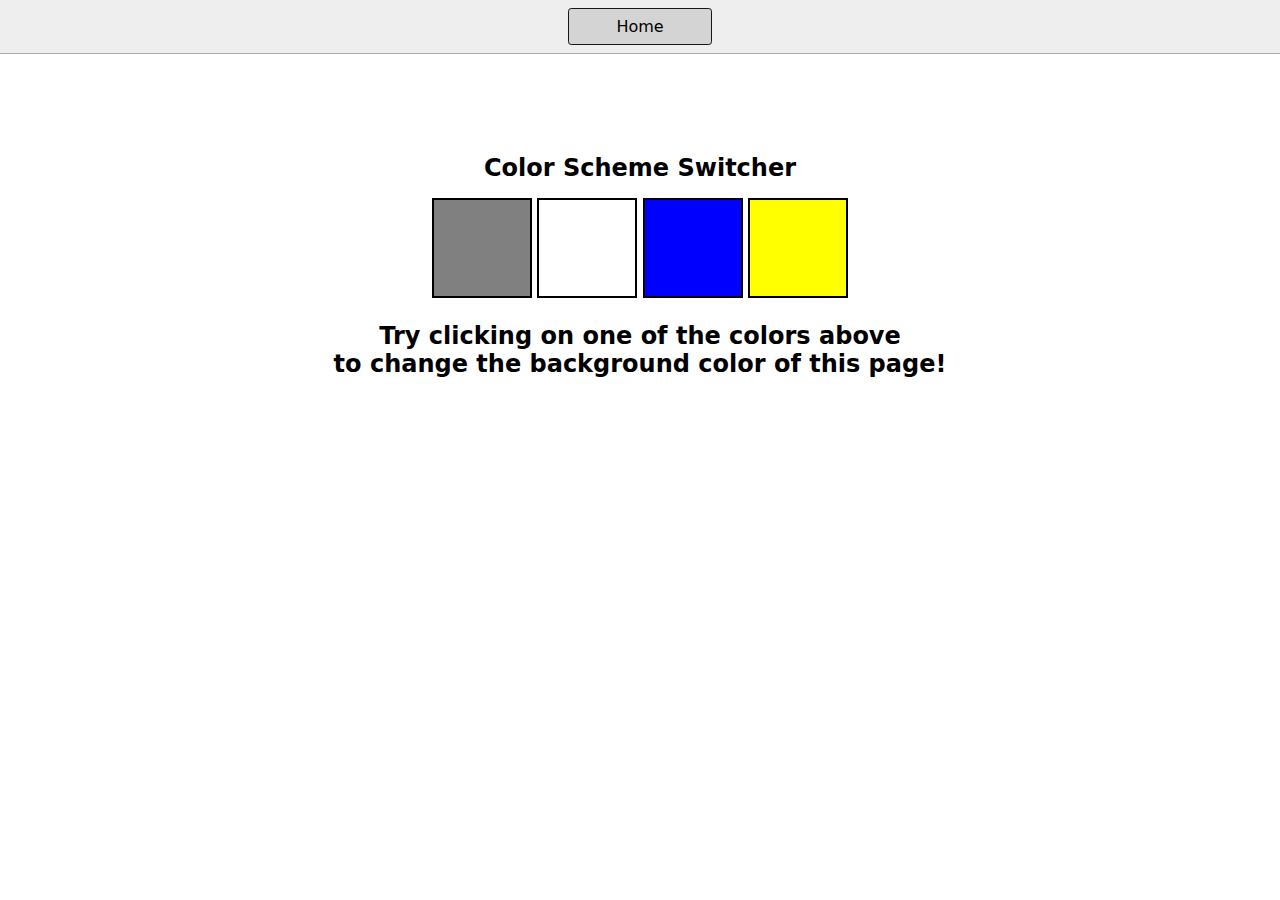
<file: 1-colorChanger/index.html>
<!DOCTYPE html>
<html lang="en">
  <head>
    <meta charset="UTF-8" />
    <meta name="viewport" content="width=device-width, initial-scale=1.0" />
    <meta http-equiv="X-UA-Compatible" content="ie=edge" />
    <link rel="stylesheet" href="styles.css" />
    <link rel="stylesheet" href="../styles.css" />
    <title>JavaScript Background Color Switcher</title>
  </head>
  <body>
    <nav>
      <a href="/" aria-current="page">Home</a>
    </nav>
    <div class="canvas">
      <!-- <a
        style="
          background-color: #fff;
          padding: 10px 30px;
          border-radius: 8px;
          color: #212121;
          text-decoration: none;
          border: 2px solid #212121;
        "
        href="../index.html"
        >Back to Home Page</a
      > -->
      <h1>Color Scheme Switcher</h1>
      <span class="button" id="grey"></span>
      <span class="button" id="white"></span>
      <span class="button" id="blue"></span>
      <span class="button" id="yellow"></span>
      <h2>
        Try clicking on one of the colors above
        <span>to change the background color of this page!</span>
      </h2>
    </div>
    <script src="backend.js"></script>
  </body>
</html>
</file>
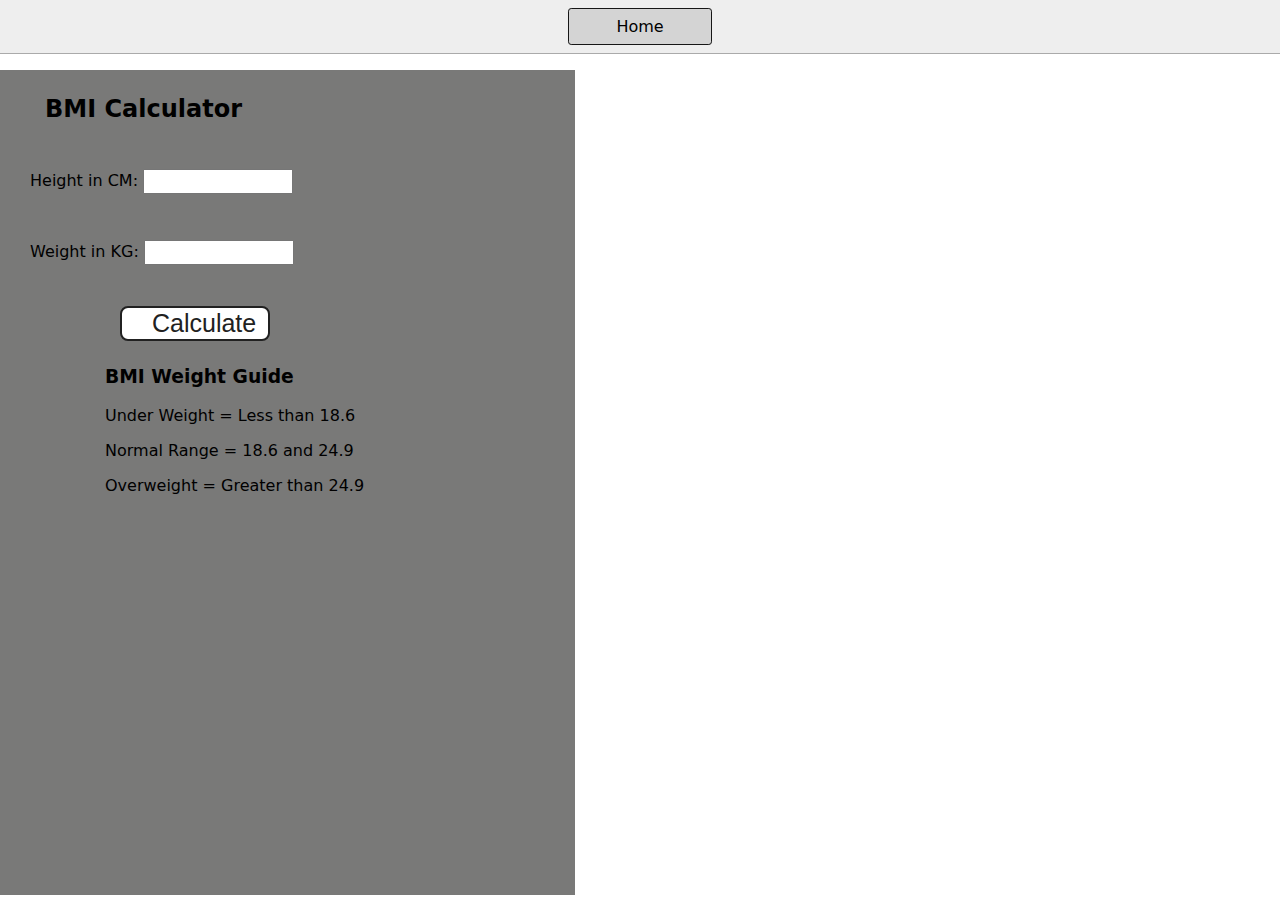
<file: 2-BMICalculator/index.html>
<!DOCTYPE html>
<html lang="en">
  <head>
    <meta charset="UTF-8" />
    <meta name="viewport" content="width=device-width, initial-scale=1.0" />
    <meta http-equiv="X-UA-Compatible" content="ie=edge" />
    <link rel="stylesheet" href="style.css" />
    <link rel="stylesheet" href="../styles.css" />
    <title>BMI Calculator</title>
  </head>
  <body>
    <nav>
      <a href="/" aria-current="page">Home</a>
    </nav>
    <div class="container">
      <h1>BMI Calculator</h1>
      <form>
        <p><label>Height in CM: </label><input type="text" id="height" /></p>
        <p><label>Weight in KG: </label><input type="text" id="weight" /></p>
        <button>Calculate</button>
        <div id="results"></div>
        <div id="weight-guide">
          <h3>BMI Weight Guide</h3>
          <p>Under Weight = Less than 18.6</p>
          <p>Normal Range = 18.6 and 24.9</p>
          <p>Overweight = Greater than 24.9</p>
        </div>
      </form>
    </div>
  </body>
  <script src="backend.js"></script>
</html>
</file>
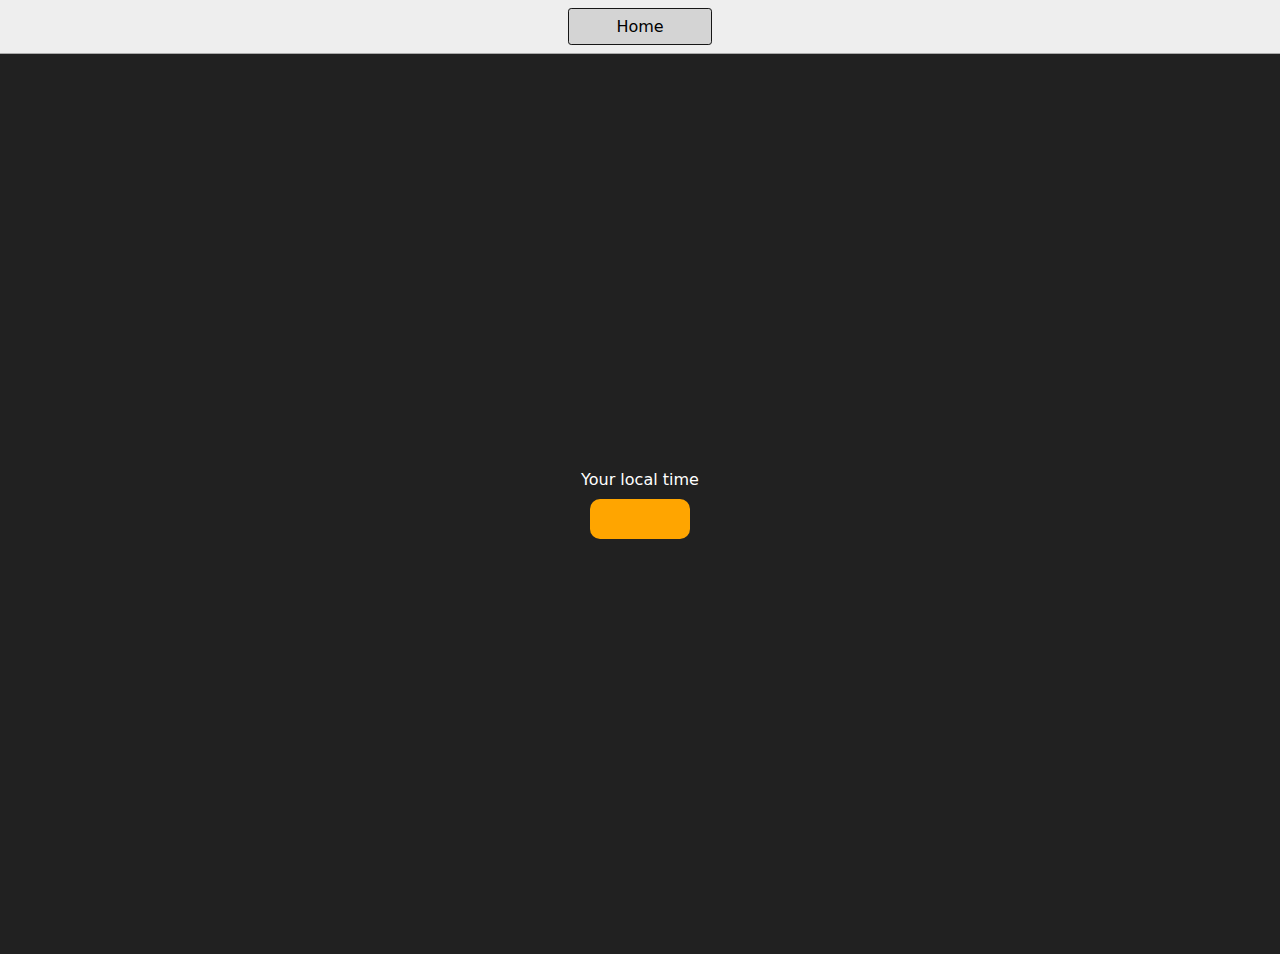
<file: 3-DigitalClock/index.html>
<!DOCTYPE html>
<html lang="en">
  <head>
    <meta charset="UTF-8" />
    <meta name="viewport" content="width=device-width, initial-scale=1.0" />
    <meta http-equiv="X-UA-Compatible" content="ie=edge" />
    <link rel="stylesheet" type="text/css" href="../styles.css" />
    <title>Your Local Time</title>
    <style>
      body {
        background-color: #212121;
        color: #fff;
      }
      .center {
        display: flex;
        height: 100vh;
        justify-content: center;
        align-items: center;
        flex-direction: column;
      }
      #clock {
        font-size: 40px;
        background-color: orange;
        padding: 20px 50px;
        margin-top: 10px;
        border-radius: 10px;
      }
    </style>
  </head>
  <body>
    <nav>
      <a href="/" aria-current="page">Home</a>
    </nav>
    <div class="center">
      <div id="banner"><span>Your local time</span></div>
      <div id="clock"></div>
    </div>
    <script src="backend.js"></script>
  </body>
</html>
</file>
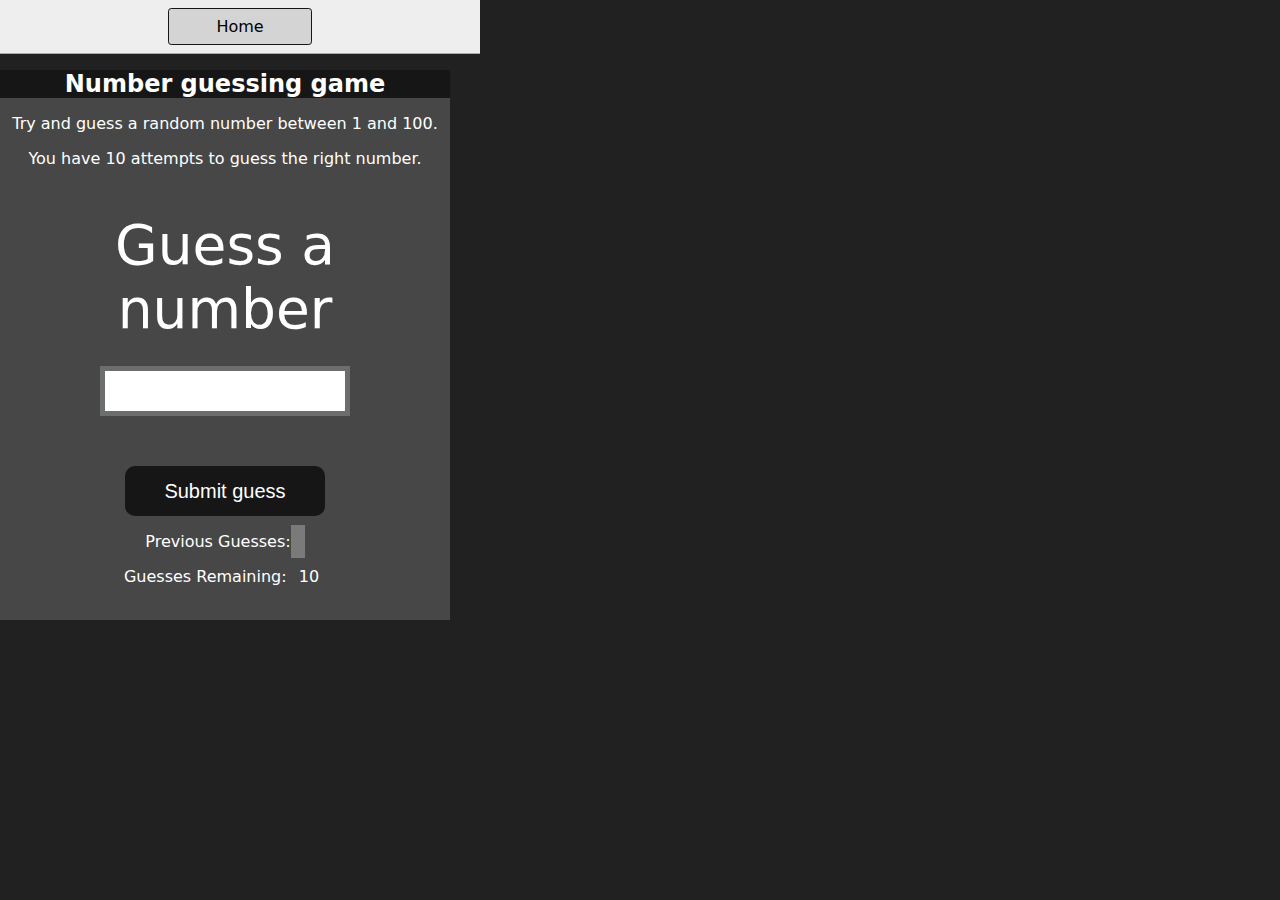
<file: 4-GuessTheNumber/index.html>
<!DOCTYPE html>
<html lang="en">
<head>
    <meta charset="UTF-8">
    <meta name="viewport" content="width=device-width, initial-scale=1.0">
    <meta http-equiv="X-UA-Compatible" content="ie=edge">
    <title>Number Guessing Game</title>
    <link rel="stylesheet" href="style.css">
    <link rel="stylesheet" href="../styles.css">
</head>
<body style="background-color:#212121; color:#fff;">
  <nav>
    <a href="/" aria-current="page">Home</a>
  </nav>
    
    <div id="wrapper">
      <h1>Number guessing game</h1>
    <p>Try and guess a random number between 1 and 100.</p>
    <p>You have 10 attempts to guess the right number.</p>
    </br>
        <form class="form">
            <label2 for="guessField" id="guess">Guess a number</label>
            <input type="text" id="guessField" class="guessField">
            <input type="submit" id="subt" value="Submit guess" class="guessSubmit">
        </form>

        <div class="resultParas">
            <p >Previous Guesses: <span class="guesses"></span></p>
            <p >Guesses Remaining: <span class="lastResult">10</span></p>
            <p class="lowOrHi"></p>
        </div>
    </div>
    <script src="backend.js"></script>
</body>
</html>
</file>
<file: 1-colorChanger/styles.css>
html {
    margin: 0;
  }
  
  span {
    display: block;
  }
  .canvas {
    margin: 100px auto 100px;
    width: 80%;
    text-align: center;
  }
  
  .button {
    width: 100px;
    height: 100px;
    border: solid black 2px;
    display: inline-block;
  }
  
  #grey {
    background: grey;
  }
  
  #white {
    background: white;
  }
  #blue {
    background: blue;
  }
  #yellow {
    background: yellow;
  }
</file>
<file: styles.css>
* {
    box-sizing: border-box;
  }
  
  body {
    margin: 0;
    font-family: system-ui, sans-serif;
    color: black;
    background-color: white;
  }
  
  nav {
    display: flex;
    flex-wrap: wrap;
    align-items: center;
    justify-content: center;
    padding: 0.5rem;
    gap: 0.5rem;
    border-bottom: solid 1px #aaa;
    background-color: #eee;
  }
  
  nav a {
    display: inline-block;
    min-width: 9rem;
    padding: 0.5rem;
    border-radius: 0.2rem;
    border: solid 1px rgb(22, 22, 22);
    text-align: center;
    text-decoration: none;
    color: #1b1b1b;
  }
  
  nav a[aria-current='page'] {
    color: #000;
    background-color: #d4d4d4;
  }
  
  main {
    padding: 1rem;
  }
  
  h1 {
    font-weight: bold;
    font-size: 1.5rem;
  }
  
  .projects {
    display: flex;
    flex-direction: column;
  }
  
  .project-link {
    background-color: #fff;
    padding: 10px 30px;
    border-radius: 8px;
    color: #212121;
    text-decoration: none;
    border: 2px solid #212121;
    margin-top: 5px;
  }
</file>
<file: 2-BMICalculator/style.css>
.container {
    width: 575px;
    height: 825px;
  
    background-color: #797978;
    padding-left: 30px;
  }
  #height,
  #weight {
    width: 150px;
    height: 25px;
    margin-top: 30px;
  }
  
  #weight-guide {
    margin-left: 75px;
    margin-top: 25px;
  }
  
  #results {
    font-size: 35px;
    margin-left: 90px;
    margin-top: 20px;
    color: rgb(241, 241, 241);
  }
  
  button {
    width: 150px;
    height: 35px;
    margin-left: 90px;
    margin-top: 25px;
    background-color: #fff;
    padding: 1px 30px;
    border-radius: 8px;
    color: #212121;
    text-decoration: none;
    border: 2px solid #212121;
  
    font-size: 25px;
  }
  
  h1 {
    padding-left: 15px;
    padding-top: 25px;
    
  }

  body{
    display: inline;
    align-items: center;
    justify-content: center;
  }
</file>
<file: 4-GuessTheNumber/style.css>
html {
    font-family: sans-serif;
  }
  
  body {
    width: 300px;
    max-width: 750px;
    min-width: 480px;
    margin: 0 auto;
    background-color: #212121;
  }
  
  .lastResult {
    color: white;
    padding: 7px;
  }
  
  .guesses {
    color: white;
    padding: 7px;
  }
  
  button {
    background-color: #141414;
    color: #fff;
    width: 250px;
    height: 50px;
    border-radius: 25px;
    font-size: 30px;
    border-style: none;
    margin-top: 30px;
    /* margin-left: 50px; */
  }
  
  #subt {
    background-color: #161616;
    color: #ffffff;
    width: 200px;
    height: 50px;
    border-radius: 10px;
    font-size: 20px;
    border-style: none;
    margin-top: 50px;
    /* margin-left: 75px; */
  }
  
  #guessField {
    color: #000;
    width: 250px;
    height: 50px;
    font-size: 30px;
    border-style: none;
    margin-top: 25px;
  
    /* margin-left: 50px; */
    border: 5px solid #6c6d6d;
    text-align: center;
  }
  
  #guess {
    font-size: 55px;
    /* margin-left: 90px; */
    margin-top: 120px;
    color: #fff;
  }
  
  .guesses {
    background-color: #7a7a7a;
  }
  
  #wrapper {
    box-sizing: border-box;
    text-align: center;
    width: 450px;
    height: 550px;
    background-color: #474747;
    color: #fff;
    font-size: 25px;
  }
  
  h1 {
    background-color: #161616;
  
    color: #fff;
    text-align: center;
  }
  
  p {
    font-size: 16px;
    text-align: center;
  }
</file>
